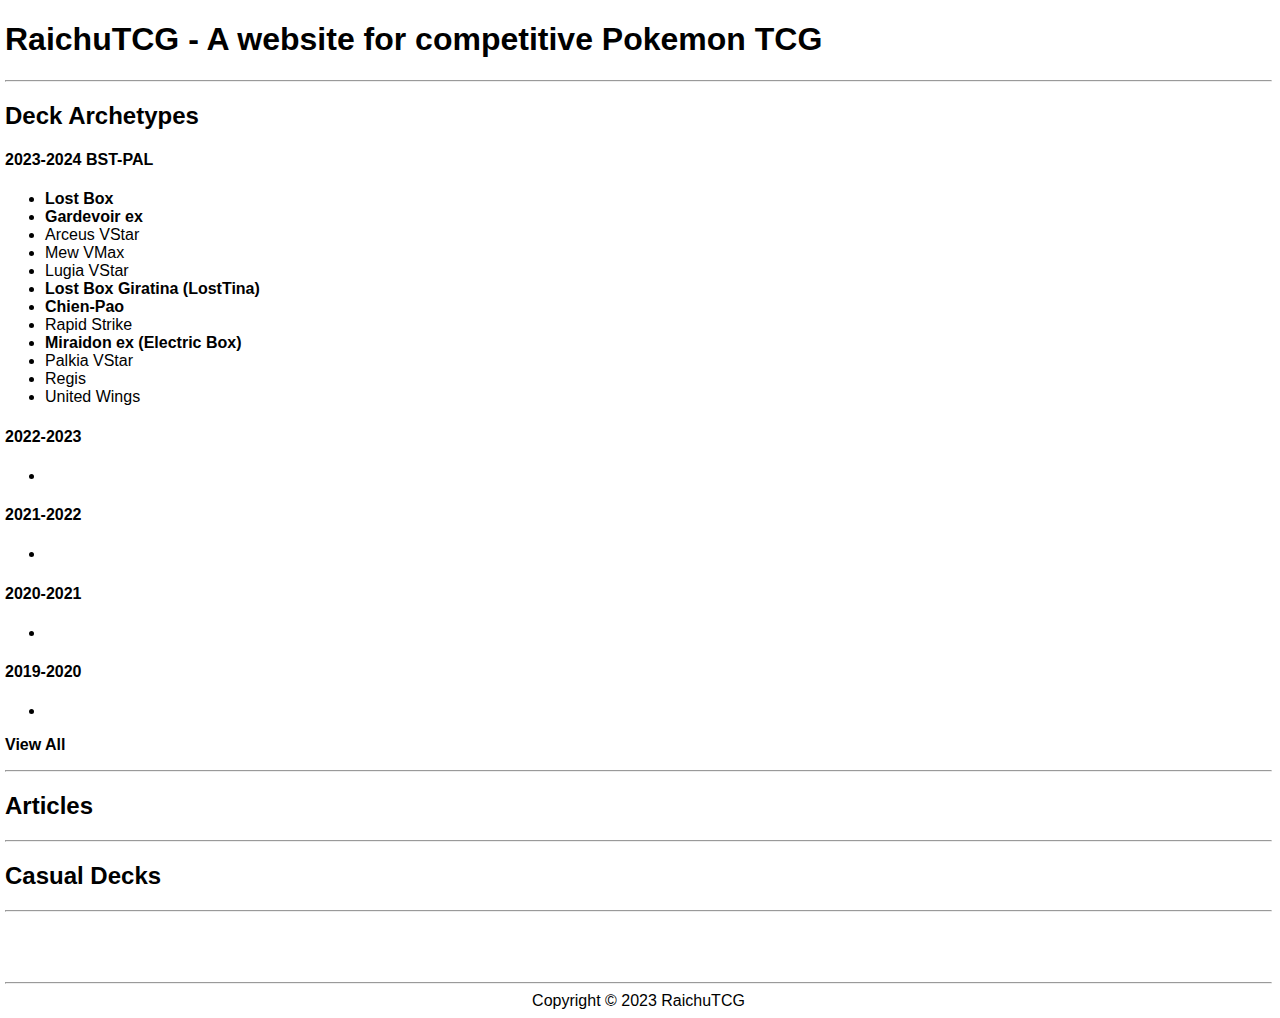
<file: index.html>
<!DOCTYPE html>
<html lang="en">
<head>
    <meta charset="UTF-8">
    <meta name="viewport" content="width=device-width, initial-scale=1.0">
    <link rel="stylesheet" href="/style.css">
    <title>RaichuTCG</title>
</head>
<body>
    <h1>RaichuTCG - A website for competitive Pokemon TCG</h1>
    <hr>
    <h2 id="deck-archetypes">Deck Archetypes</h2>
    <h4>2023-2024 BST-PAL</h4>
    <ul>
        <li><a href="/deck-archetypes/lost-box-2023-2024/">Lost Box</a></li>
        <li><a href="/deck-archetypes/gardevoir-ex-2023-2024/">Gardevoir ex</a></li>
        <li>Arceus VStar</li>
        <li>Mew VMax</li>
        <li>Lugia VStar</li>
        <li><a href="/deck-archetypes/losttina-2023-2024/">Lost Box Giratina (LostTina)</a></li>
        <li><a href="/deck-archetypes/chien-pao-2023-2024/">Chien-Pao</a></li>
        <li>Rapid Strike</li>
        <li><a href="/deck-archetypes/miraidon-ex-2023-2024/">Miraidon ex (Electric Box)</a></li>
        <li>Palkia VStar</li>
        <li>Regis</li>
        <li>United Wings</li>
    </ul>
    <h4>2022-2023</h4>
    <ul>
        <li></li>
    </ul>
    <h4>2021-2022</h4>
    <ul>
        <li></li>
    </ul>
    <h4>2020-2021</h4>
    <ul>
        <li></li>
    </ul>
    <h4>2019-2020</h4>
    <ul>
        <li></li>
    </ul>
    <p><a href="/deck-archetypes/">View All</a></p>
    <hr>
    <h2 id="articles">Articles</h2>
    <hr>
    <h2 id="casual-decks">Casual Decks</h2>
    <hr>
<br><br><br><hr>
<footer><center>Copyright © 2023 RaichuTCG</center></footer>
</body>
</html>
</file>
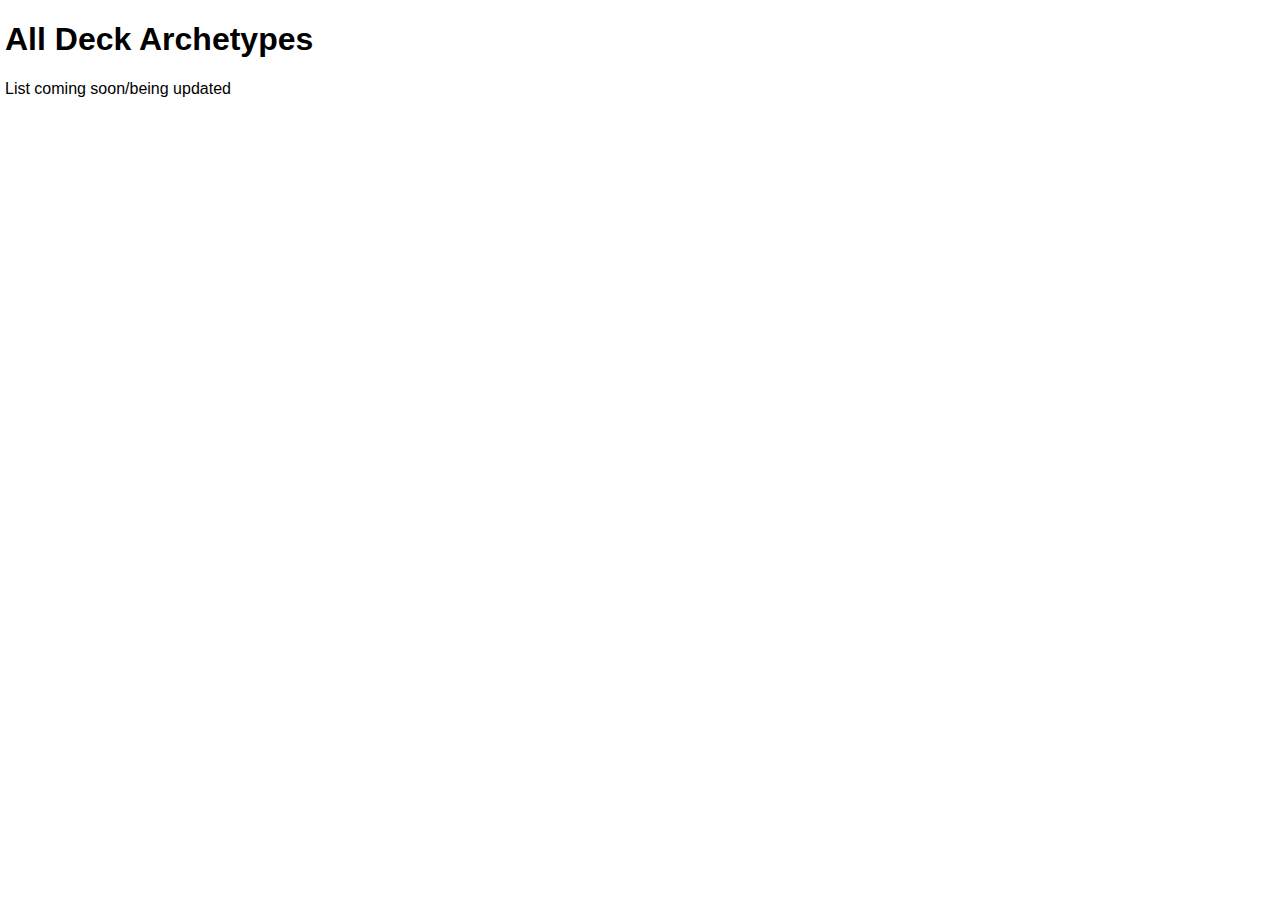
<file: deck-archetypes/index.html>
<!DOCTYPE html>
<html lang="en">
<head>
  <meta charset="UTF-8">
  <meta name="viewport" content="width=device-width, initial-scale=1.0">
  <!--<meta http-equiv="refresh" content="0; url='/#deck-archetypes'" />-->
  <link rel="stylesheet" href="/style.css">
  <title>All Deck Archetypes | RaichuTCG</title>
</head>
<body>
  <h1>All Deck Archetypes</h1>
  <p>List coming soon/being updated</p>
</body>
</html>
</file>
<file: style.css>
body {
    font-family: sans-serif;
    margin-left:5px;
}

a {
    color: black;
    text-decoration: none;
    font-weight:bold;
  }
  
a:hover {
    color: black;
    text-decoration: underline;
    font-weight:bold;
}

a:visited {
    color: black;
    text-decoration: none;
    font-weight:bold;
}

img.pkmncards {
    height: 20%;
    width: 20%;
}
</file>
